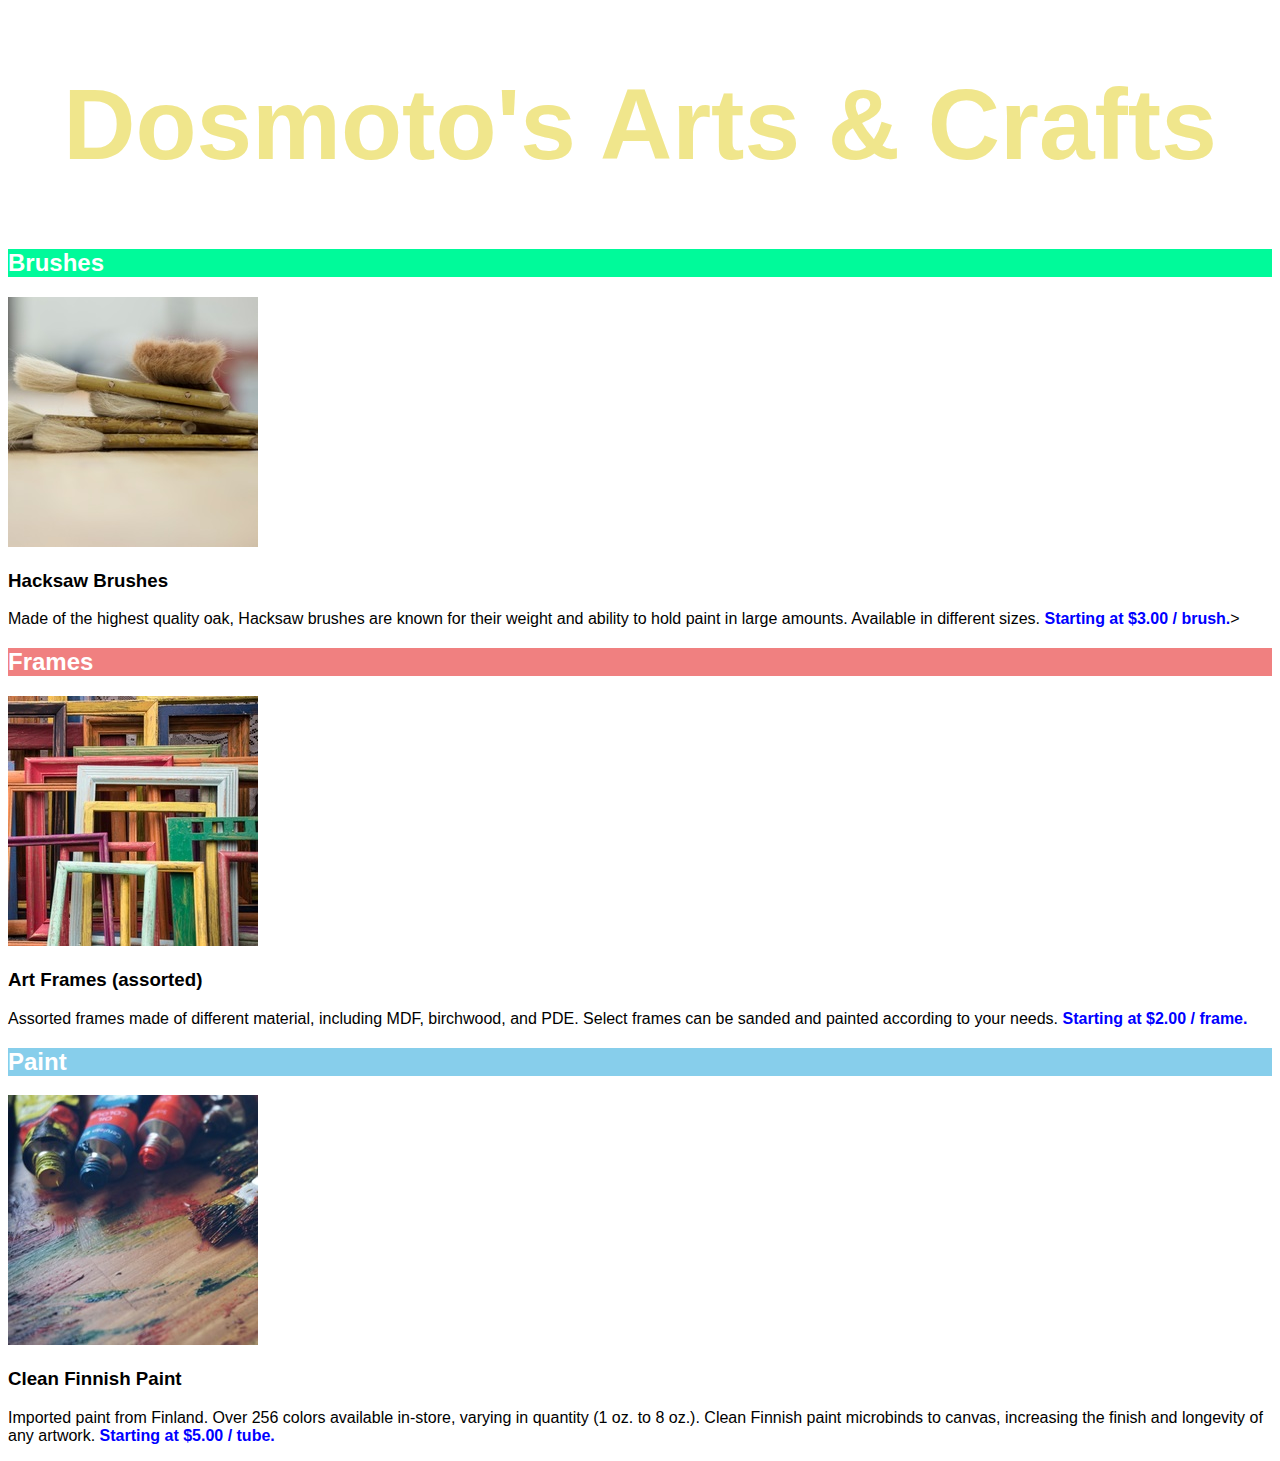
<file: Dosmoto/index.html>
<!DOCTYPE html>
<html lang="en">
<head>
    <meta charset="UTF-8">
    <meta name="viewport" content="width=device-width, initial-scale=1.0">
    <title>Dosmoto's Arts & Crafts</title>
    <link rel="stylesheet" href="./resources/css/index.css">
</head>
<body>
    <div>
        <h1 class="header">Dosmoto's Arts & Crafts</h1>
    </div>
    <div>
        <h2 id="brushes">Brushes</h2>
        <img src="./resources/images/hacksaw.jpeg" alt="hacksaw brushes">
        <h3>Hacksaw Brushes</h3>
        <p>Made of the highest quality oak, Hacksaw brushes are known for their weight and ability to hold paint in large amounts. Available in different sizes. <span class="starting-price">Starting at $3.00 / brush.</span>></p>
    </div>
    <div>
        <h2 id="frames">Frames</h2>
        <img src="./resources/images/frames.jpeg" alt="frames">
        <h3>Art Frames (assorted)</h3>
        <p>Assorted frames made of different material, including MDF, birchwood, and PDE. Select frames can be sanded and painted according to your needs. <span class="starting-price">Starting at $2.00 / frame.</span></p>
    </div>
    <div>
        <h2 id="paint">Paint</h2>
        <img src="./resources/images/finnish.jpeg" alt="paint">
        <h3>Clean Finnish Paint</h3>
        <p>Imported paint from Finland. Over 256 colors available in-store, varying in quantity (1 oz. to 8 oz.). Clean Finnish paint microbinds to canvas, increasing the finish and longevity of any artwork. <span class="starting-price"> Starting at $5.00 / tube.</span></p>
    </div>
</body>
</html>
</file>
<file: Dosmoto/resources/css/index.css>
.header {
    background-image: url("https://content.codecademy.com/courses/freelance-1/unit-2/pattern.jpeg?");
    font-family: Helvetica;
    font-size: 100px;
    font-weight: bold;
    color: khaki;
    text-align: center;
}

#brushes {
    background-color: mediumspringgreen;
}

#frames {
    background-color: lightcoral;
}

#paint {
    background-color: skyblue;
}

.starting-price {
    font-family: helvetica;
    font-weight: bold;
    color: blue;
}

h2 {
    color: white;
    font-family: helvetica;
    font-size: 32;
    font-weight: bold;
}

h1, h2, h3, p {
    font-family: Helvetica;
}
</file>
